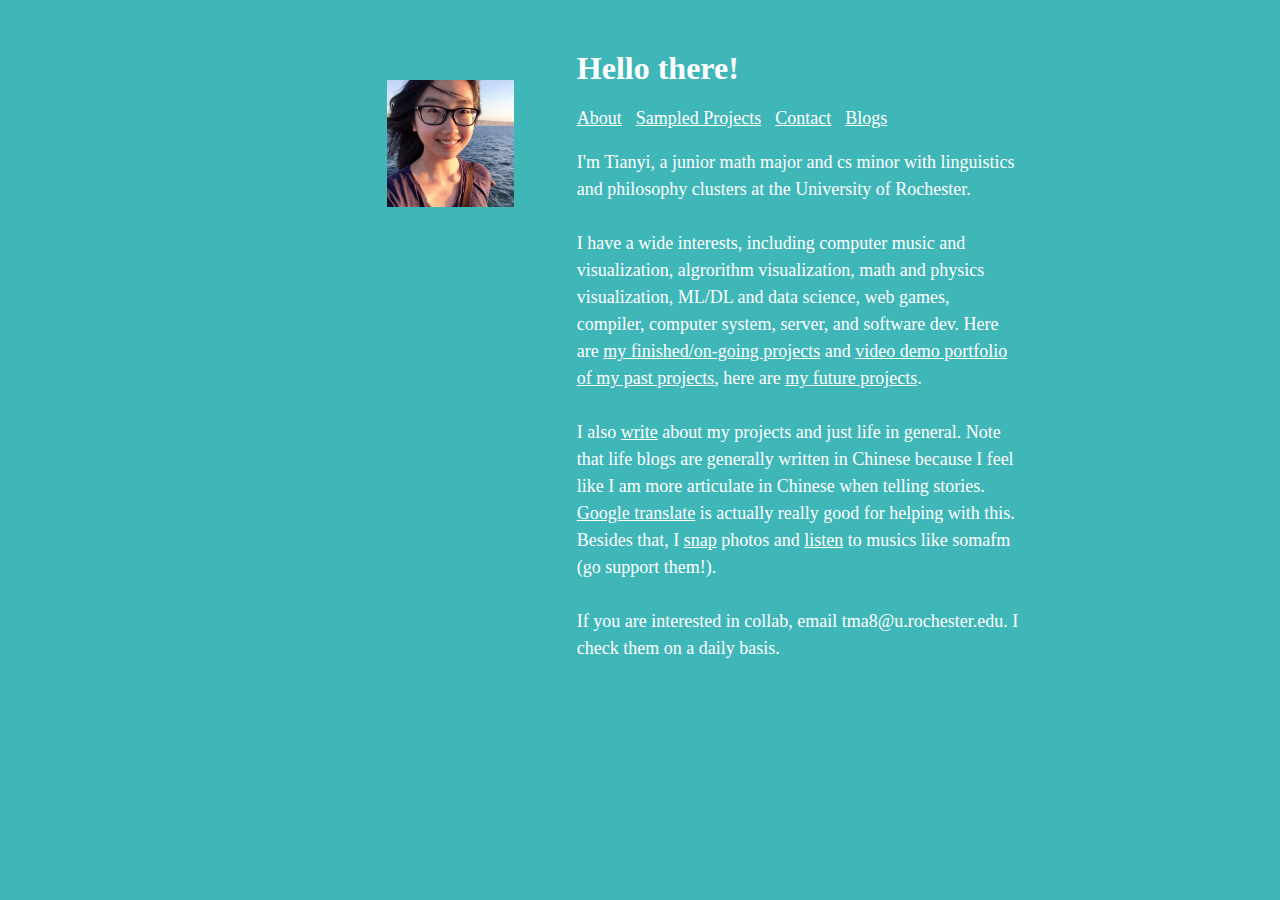
<file: src/index.html>
<!DOCTYPE html>
<html>
<head>
<title>Tianyi Ma - About</title>
<link rel="stylesheet" href="index.css">
<style>
</style>
</head>
<body>
<img src="profilePic.jpg" alt="my profile picture" align="left">
<h1>Hello there!</h1>
<a class="headURL1" href="index.html">About</a>
<a class="headURL2" href="project.html">Sampled Projects</a>
<a class="headURL2"href="contact.html">Contact</a>
<a class="headURL2"href="blog.html">Blogs</a>
<p>		I'm Tianyi, a junior math major and cs minor with linguistics and philosophy clusters at the University of Rochester. 
<br><br>	I have a wide interests, including computer music and visualization, algrorithm visualization, math and physics visualization, ML/DL and data science, web games, compiler, computer system, server, and software dev. Here are <a href="project.html">my finished/on-going projects</a> and <a href="https://www.instagram.com/inipop.code/">video demo portfolio of my past projects</a>, here are <a href="AndYetAnotherListOfProjectIdeas.html">my future projects</a>.
<br><br>	I also <a href="blog.html">write</a> about my projects and just life in general. Note that life blogs are generally written in Chinese because I feel like I am more articulate in Chinese when telling stories. <a href="https://translate.google.com/">Google translate</a> is actually really good for helping with this. Besides that, I <a href="https://www.instagram.com/inipop.snaps/">snap</a> photos and <a href="https://somafm.com/">listen</a> to musics like somafm (go support them!). 
<br><br>	If you are interested in collab, email tma8@u.rochester.edu. I check them on a daily basis.
</p>

</body>
</html>
</file>
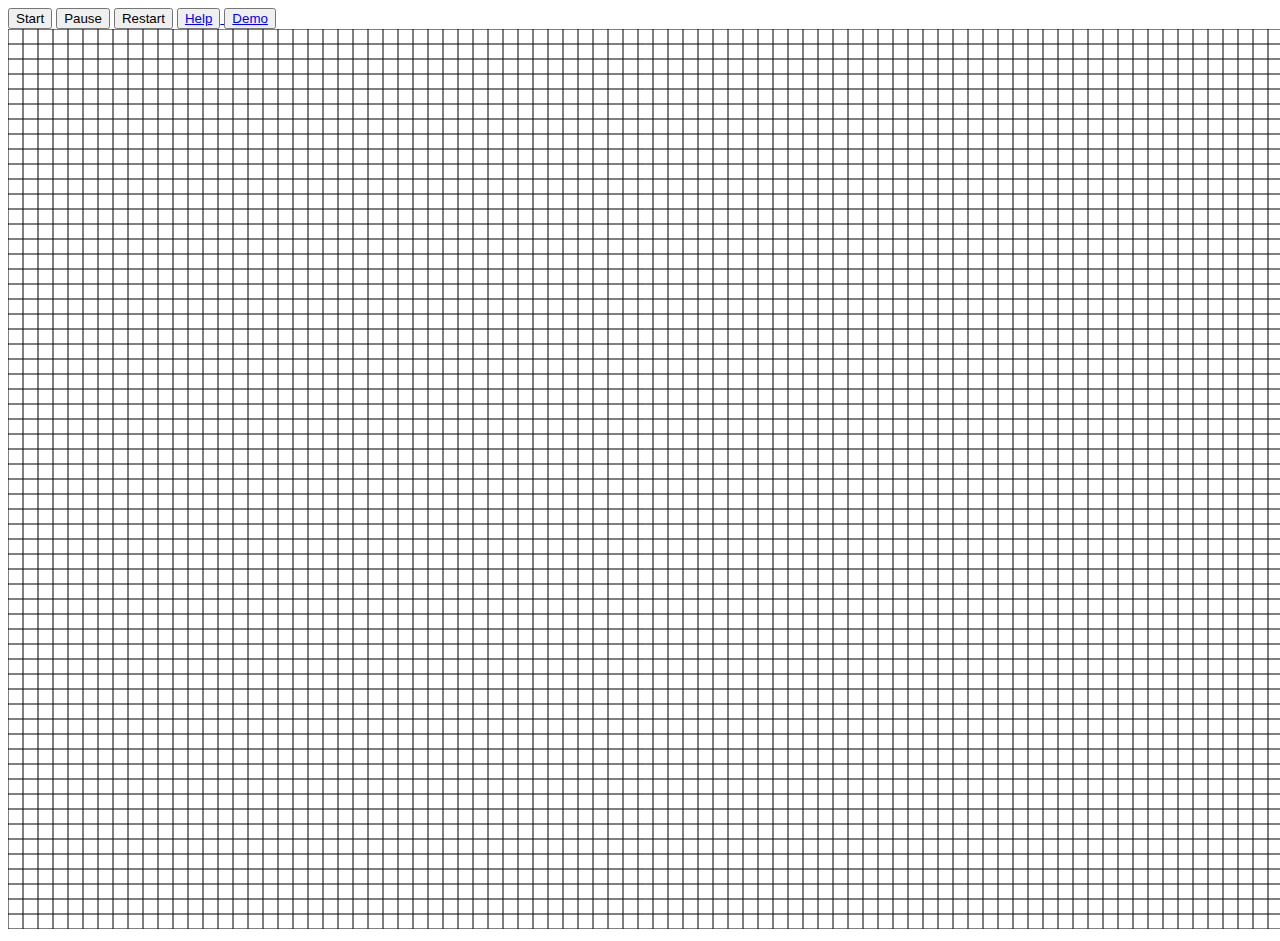
<file: conwayGameOfLifeWebGame/conwayGameOfLife.html>
<!DOCTYPE html>
<html>
<head>
	<title>Conway's Game of Life</title>
	<style></style>
</head>
<body>
	<button id="start">Start</button>
	<button id="pause">Pause</button>
	<button id="restart">Restart</button>
	<button><a href="https://en.wikipedia.org/wiki/Conway%27s_Game_of_Life">Help</button>
	<button><a href="demo.html">Demo</button>
	<canvas id="gameCanvas"></canvas>
	<script src="conwayGameOfLife.js"></script>
</body>
<html>
</file>
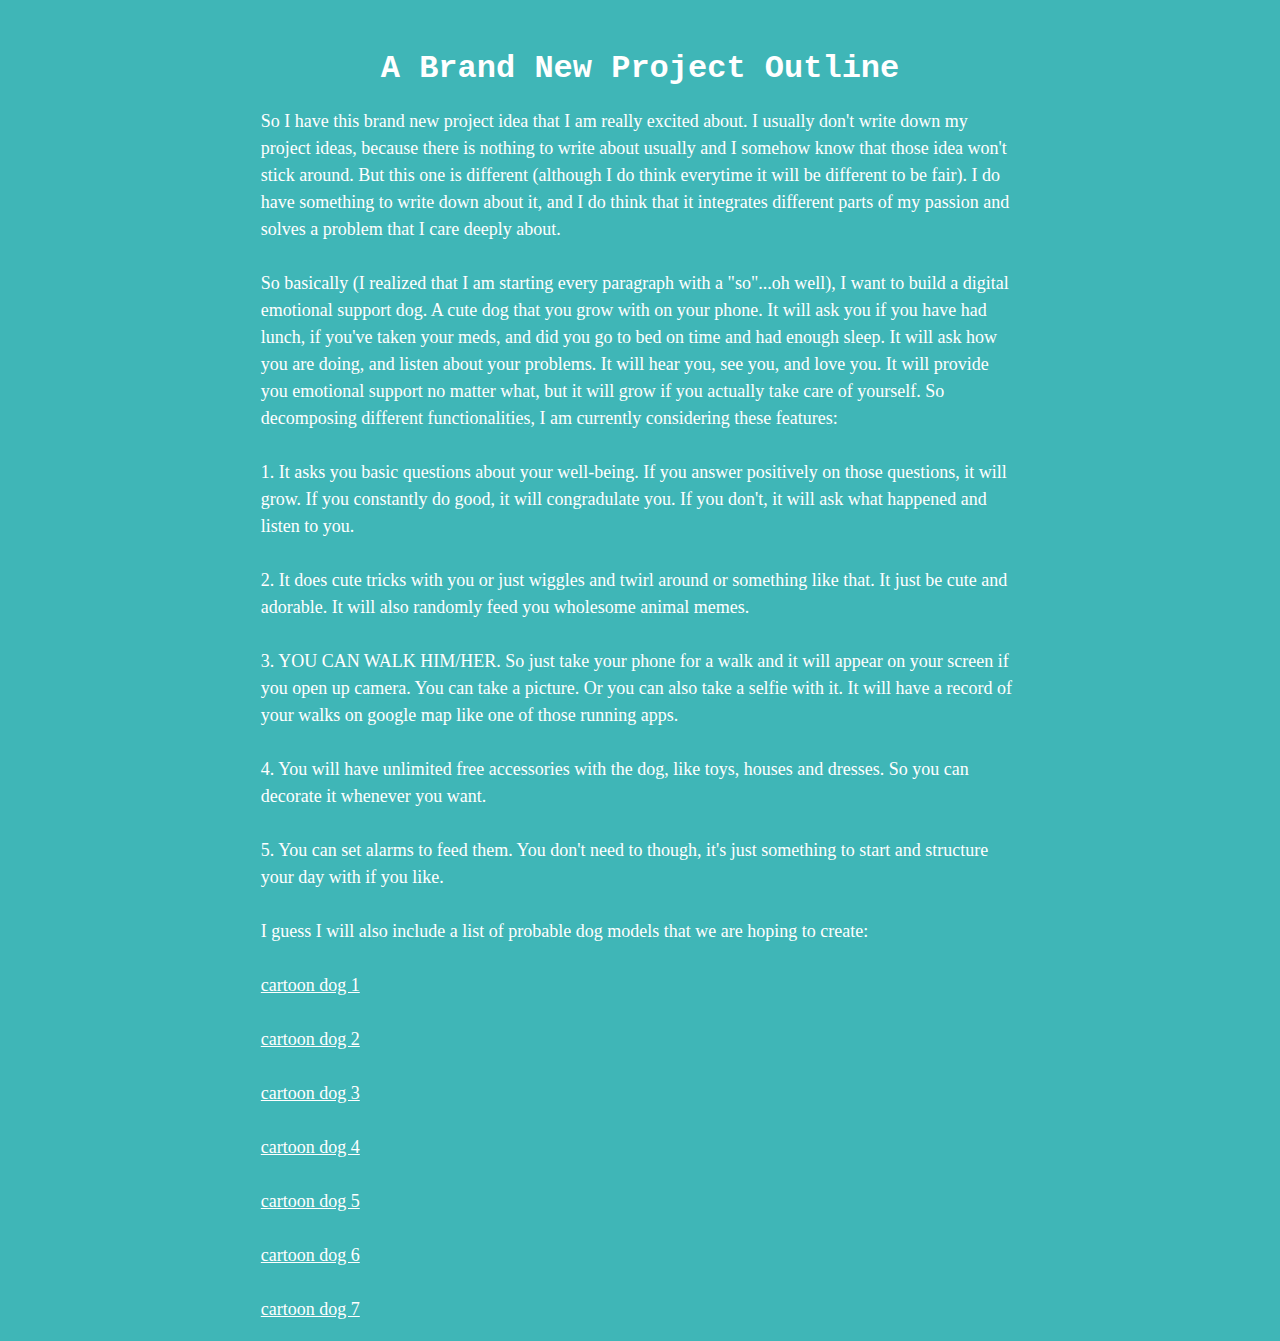
<file: src/ABrandNewProjectIdeaOutline.html>
<!DOCTYPE html>
<html>
<head>
<title>Tianyi Ma - A Brand New Project Outline</title>
<link rel="stylesheet" href="project.css">
<style>
</style>
</head>
<body>
<h1>A Brand New Project Outline</h1>
<p>		So I have this brand new project idea that I am really excited about. I usually don't write down my project ideas, because there is nothing to write about usually and I somehow know that those idea won't stick around. But this one is different (although I do think everytime it will be different to be fair). I do have something to write down about it, and I do think that it integrates different parts of my passion and solves a problem that I care deeply about.

<br><br> So basically (I realized that I am starting every paragraph with a "so"...oh well), I want to build a digital emotional support dog. A cute dog that you grow with on your phone. It will ask you if you have had lunch, if you've taken your meds, and did you go to bed on time and had enough sleep. It will ask how you are doing, and listen about your problems. It will hear you, see you, and love you. It will provide you emotional support no matter what, but it will grow if you actually take care of yourself. So decomposing different functionalities, I am currently considering these features:

<br><br>1. It asks you basic questions about your well-being. If you answer positively on those questions, it will grow. If you constantly do good, it will congradulate you. If you don't, it will ask what happened and listen to you. 
<br><br>2. It does cute tricks with you or just wiggles and twirl around or something like that. It just be cute and adorable. It will also randomly feed you wholesome animal memes.
<br><br>3. YOU CAN WALK HIM/HER. So just take your phone for a walk and it will appear on your screen if you open up camera. You can take a picture. Or you can also take a selfie with it. It will have a record of your walks on google map like one of those running apps.
<br><br>4. You will have unlimited free accessories with the dog, like toys, houses and dresses. So you can decorate it whenever you want.
<br><br>5. You can set alarms to feed them. You don't need to though, it's just something to start and structure your day with if you like. 
<br><br>I guess I will also include a list of probable dog models that we are hoping to create:
<br><br><a href="https://static.turbosquid.com/Preview/2019/08/07__15_42_40/cartoon_puppy_signature_.jpg32CE8198-FFCA-4B94-AD0E-4DC5844717FFDefault.jpg">cartoon dog 1</a>
<br><br><a href="https://thumbs.dreamstime.com/z/d-puppy-dog-soccer-ball-head-render-football-his-37973580.jpg">cartoon dog 2</a>
<br><br><a href="https://i.pinimg.com/originals/96/5f/d7/965fd726a9e341275ace0c8603e1179a.jpg">cartoon dog 3</a>
<br><br><a href="https://i.pinimg.com/564x/5d/c0/10/5dc0108419f944dd7f73e95056a0da4e.jpg
">cartoon dog 4</a>
<br><br><a href="https://cdna.artstation.com/p/assets/images/images/011/144/606/large/robert-guillen-corgi-color2.jpg?1528078904</p>">cartoon dog 5</a>
<br><br><a href="https://i.pinimg.com/564x/b2/df/84/b2df84fd935b650145768e8d276bc6ff.jpg">cartoon dog 6</a>
<br><br><a href="https://i.pinimg.com/564x/66/bf/11/66bf11cd2ac2f15457d6b1229675cf34.jpg">cartoon dog 7</a>

</body>
</html>
</file>
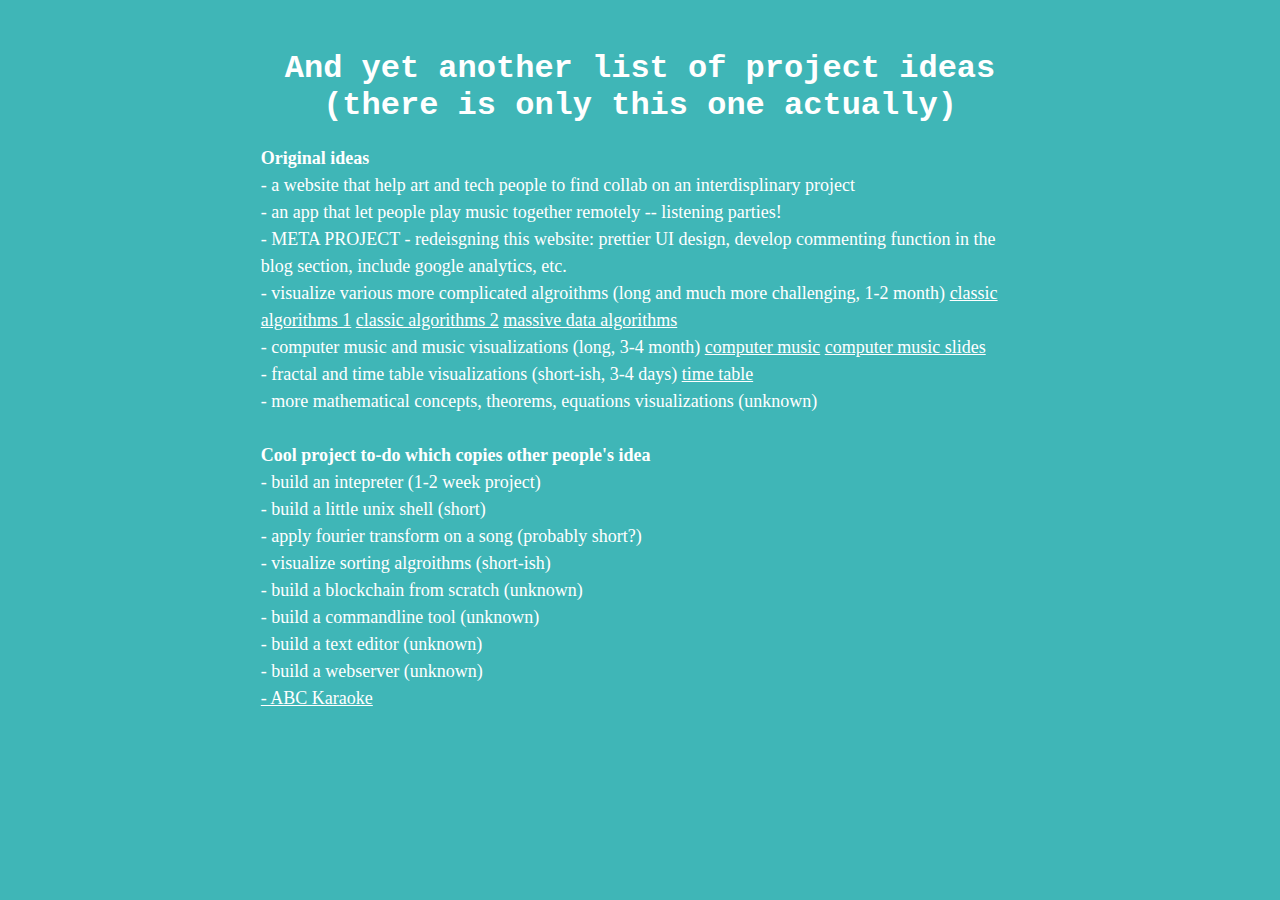
<file: src/AndYetAnotherListOfProjectIdeas.html>
<!DOCTYPE html>
<html>
<head>
<title>Tianyi Ma - And yet another list of project ideas (there is only this one actually)</title>
<link rel="stylesheet" href="project.css">
<style>
</style>
</head>
<body>
<h1>And yet another list of project ideas (there is only this one actually)</h1>
<p>
<b>Original ideas</b>
<br>- a website that help art and tech people to find collab on an interdisplinary project
<br>- an app that let people play music together remotely -- listening parties!
<br>- META PROJECT - redeisgning this website: prettier UI design, develop commenting function in the blog section, include google analytics, etc.
<br>- visualize various more complicated algroithms (long and much more challenging, 1-2 month)
 <a href="https://www.edx.org/course/algorithms-design-and-analysis">classic algorithms 1</a> 
<a href="https://www.edx.org/course/algorithms-design-and-analysis-part-2-2">classic algorithms 2</a> 
<a href="https://www.edx.org/course/mining-massive-datasets">massive data algorithms</a>
<br>- computer music and music visualizations (long, 3-4 month) <a href="https://www.cs.cmu.edu/~music/icm/index.html">computer music</a> 
<a href="http://www.cs.cmu.edu/~music/icm/slides/">computer music slides</a>
<br>- fractal and time table visualizations (short-ish, 3-4 days) <a href="https://www.youtube.com/watch?v=qhbuKbxJsk8">time table</a>
<br>- more mathematical concepts, theorems, equations visualizations (unknown)

<br><br><b>Cool project to-do which copies other people's idea</b>
<br>- build an intepreter (1-2 week project)
<br>- build a little unix shell (short)
<br>- apply fourier transform on a song (probably short?)
<br>- visualize sorting algroithms (short-ish)
<br>- build a blockchain from scratch (unknown)
<br>- build a commandline tool (unknown)
<br>- build a text editor (unknown)
<br>- build a webserver (unknown)
<br><a href="http://web.mit.edu/6.031/www/sp18/projects/karaoke/#project_abc_karaoke">- ABC Karaoke</a>

</body>
</html>
</file>
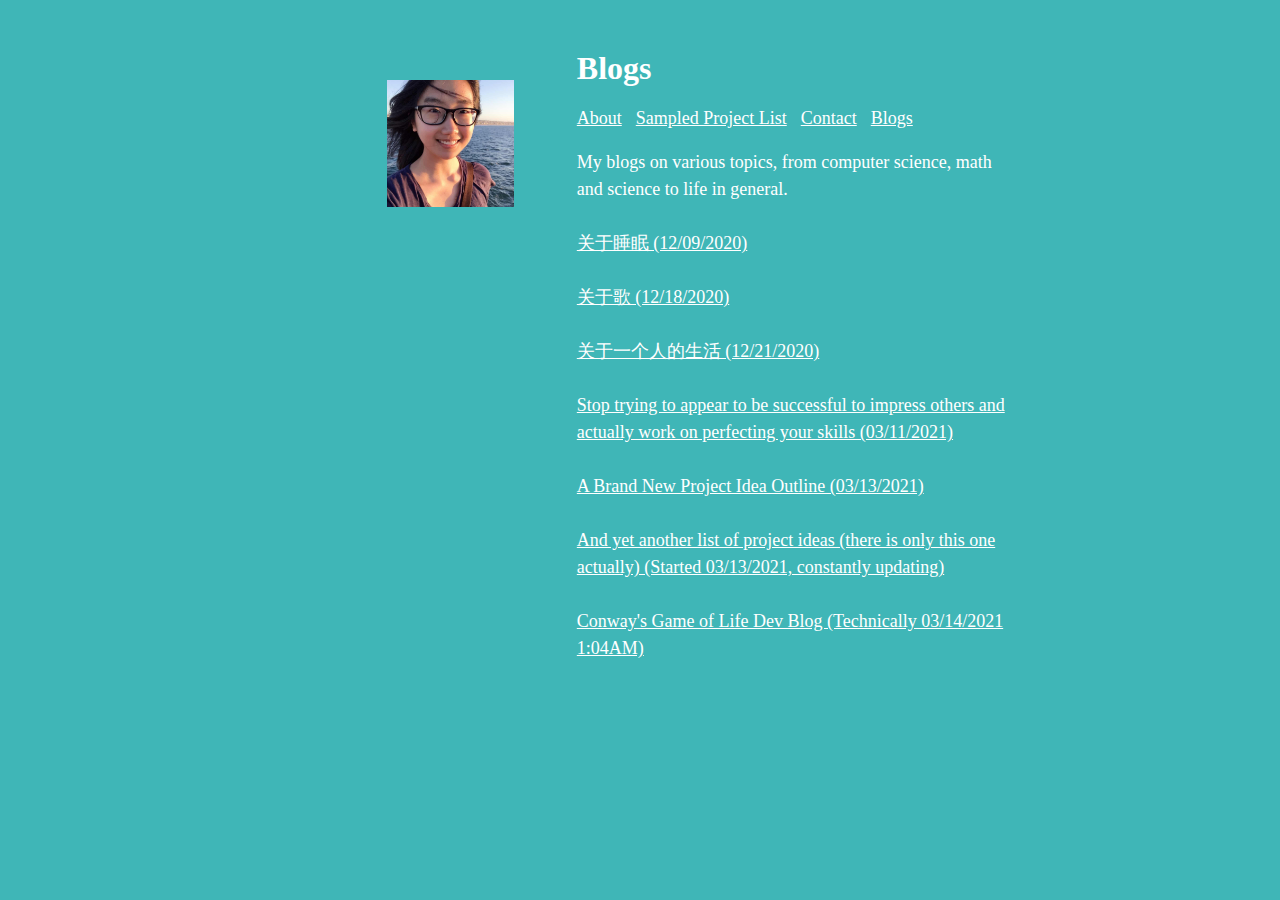
<file: src/blog.html>
<!DOCTYPE html>
<html>
<head>
<title>Tianyi Ma - Blogs</title>
<link rel="stylesheet" href="blog.css">
<style>
</style>
</head>
<body>
<img src="profilePic.jpg" alt="my profile picture" align="left">
<h1>Blogs</h1>
<a class="headURL1" href="index.html">About</a>
<a class="headURL2" href="project.html">Sampled Project List</a>
<a class="headURL2" href="contact.html">Contact</a>
<a class="headURL2"href="blog.html">Blogs</a>
<p>My blogs on various topics, from computer science, math and science to life in general.  
<br><br><a href="onSleep.html">关于睡眠 (12/09/2020)</a>
<br><br><a href="onSongs.html">关于歌 (12/18/2020)</a>
<br><br><a href="onLifeByOneself.html">关于一个人的生活 (12/21/2020)</a>
<br><br><a href="onBeingReal.html">Stop trying to appear to be successful to impress others and actually work on perfecting your skills (03/11/2021)</a>
<br><br><a href="ABrandNewProjectIdeaOutline.html">A Brand New Project Idea Outline (03/13/2021)</a>
<br><br><a href="AndYetAnotherListOfProjectIdeas.html">And yet another list of project ideas (there is only this one actually) (Started 03/13/2021, constantly updating)</a>
<br><br><a href="conwayGameOfLifeDevBlog.html">Conway's Game of Life Dev Blog (Technically 03/14/2021 1:04AM)</a>
</p>

</body>
</html>
</file>
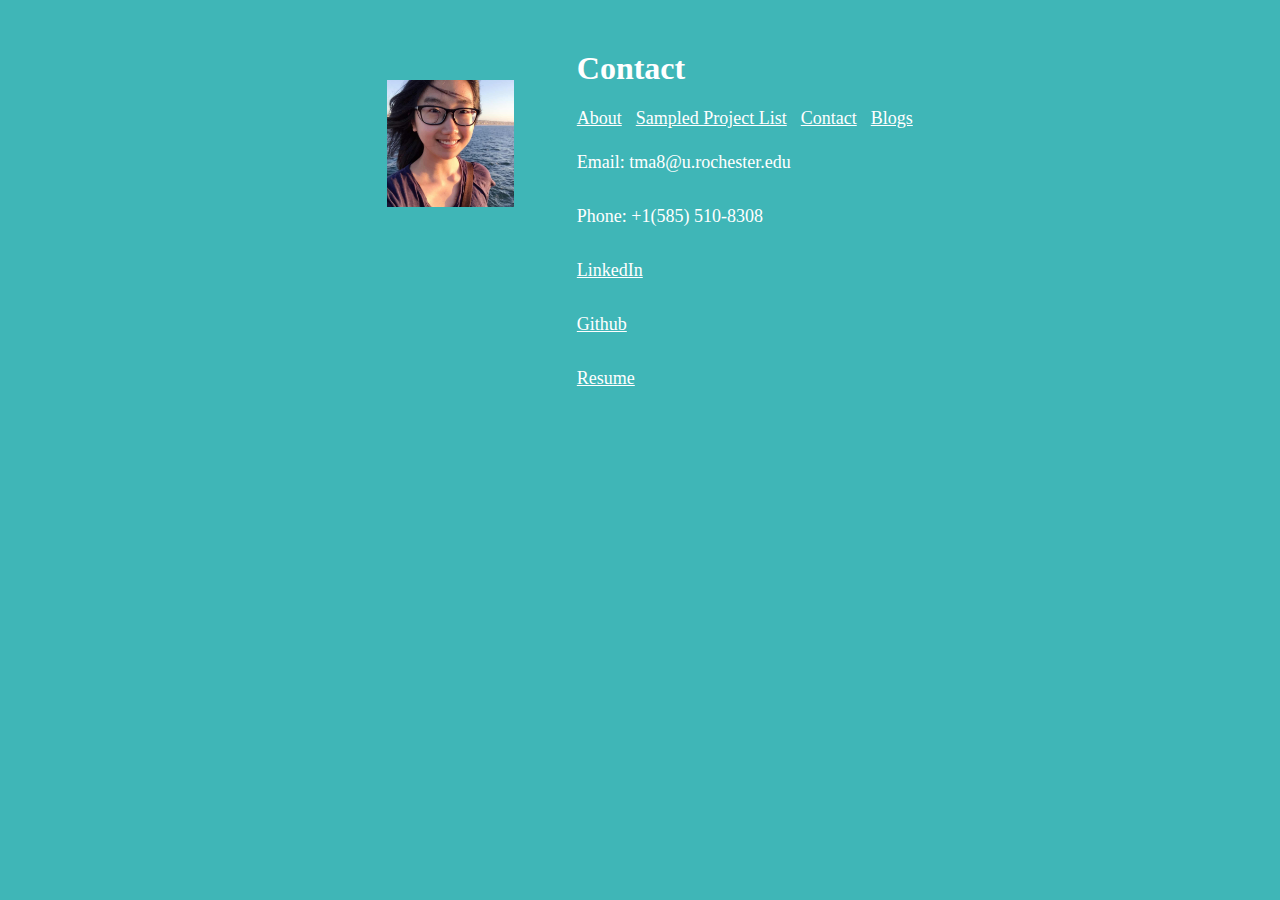
<file: src/contact.html>
<!DOCTYPE html>
<html>
<head>
<title>Tianyi Ma - Contact</title>
<link rel="stylesheet" href="contact.css">
<style>
</style>
</head>
<body>
<img src="profilePic.jpg" alt="my profile picture" align="left">
<h1>Contact</h1>
<a class="headURL1" href="index.html">About</a>
<a class="headURL2" href="project.html">Sampled Project List</a>
<a class="headURL2" href="contact.html">Contact</a>
<a class="headURL2"href="blog.html">Blogs</a>
<p>Email: tma8@u.rochester.edu 
<br><br>Phone: +1(585) 510-8308
<br><br><a href="https://www.linkedin.com/in/tianyi-ma-9b2012170/">LinkedIn</a>
<br><br><a href="https://github.com/tianyi-m">Github</a>
<br><br><a href="resume.pdf">Resume</a>
</p>

</body>
</html>
</file>
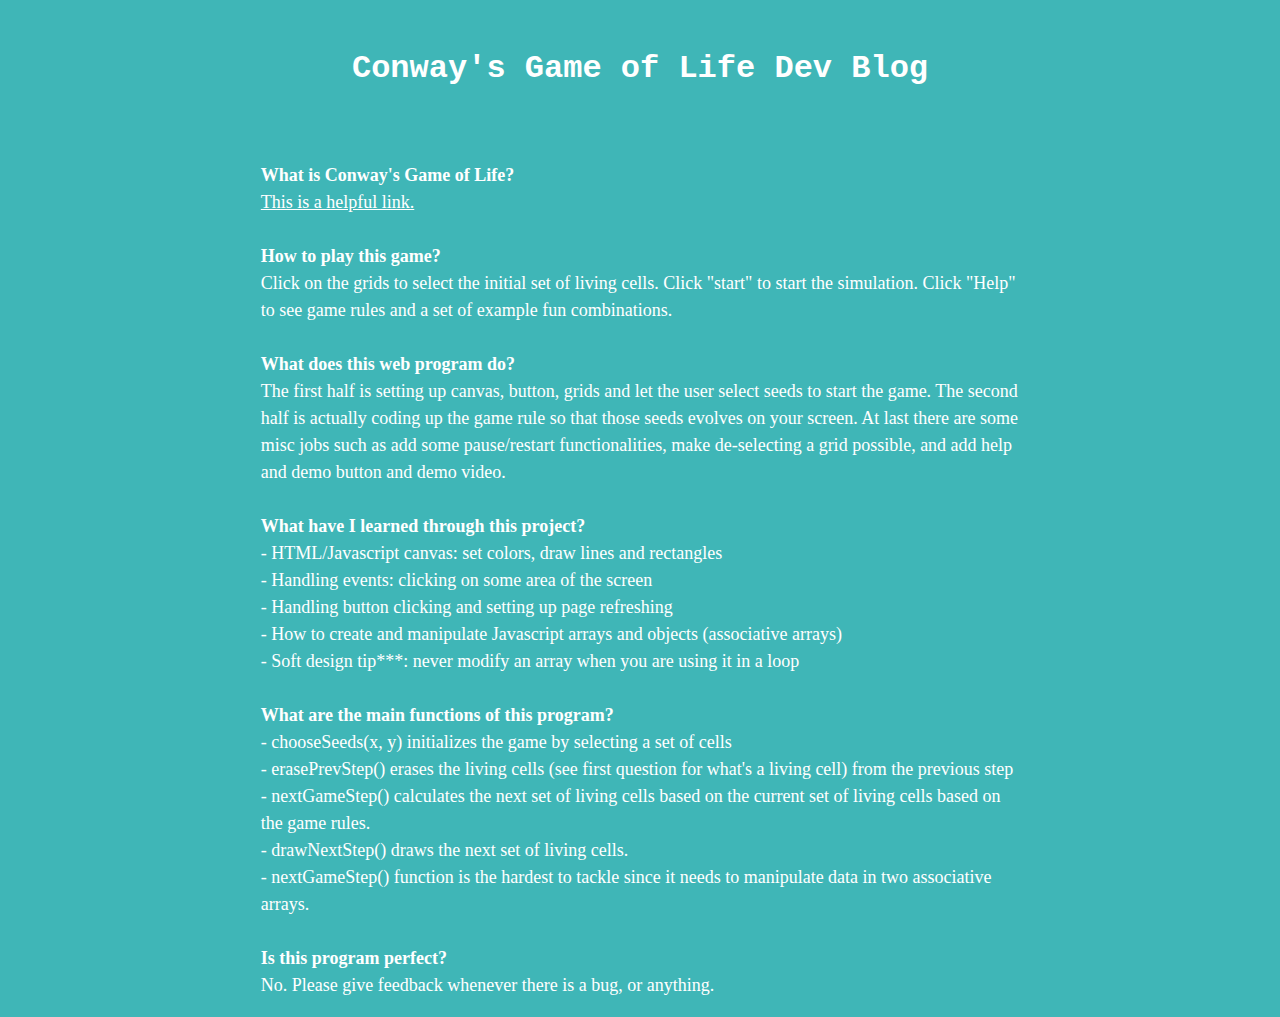
<file: src/conwayGameOfLifeDevBlog.html>
<!DOCTYPE html>
<html>
<head>
<title>Tianyi Ma - Conway's Game of Life Dev Blog</title>
<link rel="stylesheet" href="project.css">
<style>
</style>
</head>
<body>
<h1>Conway's Game of Life Dev Blog</h1>
<p>

<br><br><b>What is Conway's Game of Life?</b>
<br><a href="https://en.wikipedia.org/wiki/Conway%27s_Game_of_Life">This is a helpful link.</a>

<br><br><b>How to play this game?</b>
<br>Click on the grids to select the initial set of living cells. Click "start" to start the simulation. Click "Help" to see game rules and a set of example fun combinations.

<br><br><b>What does this web program do?</b>
<br>The first half is setting up canvas, button, grids and let the user select seeds to start the game. The second half is actually coding up the game rule so that those seeds evolves on your screen. At last there are some misc jobs such as add some pause/restart functionalities, make de-selecting a grid possible, and add help and demo button and demo video.

<br><br><b>What have I learned through this project?</b>
<br>- HTML/Javascript canvas: set colors, draw lines and rectangles
<br>- Handling events: clicking on some area of the screen
<br>- Handling button clicking and setting up page refreshing
<br>- How to create and manipulate Javascript arrays and objects (associative arrays)
<br>- Soft design tip***: never modify an array when you are using it in a loop

<br><br><b>What are the main functions of this program?</b>
<br>- chooseSeeds(x, y) initializes the game by selecting a set of cells
<br>- erasePrevStep() erases the living cells (see first question for what's a living cell) from the previous step
<br>- nextGameStep() calculates the next set of living cells based on the current set of living cells based on the game rules.
<br>- drawNextStep() draws the next set of living cells.
<br>- nextGameStep() function is the hardest to tackle since it needs to manipulate data in two associative arrays.

<br><br><b>Is this program perfect?</b>
<br>No. Please give feedback whenever there is a bug, or anything.

</body>
</html>
</file>
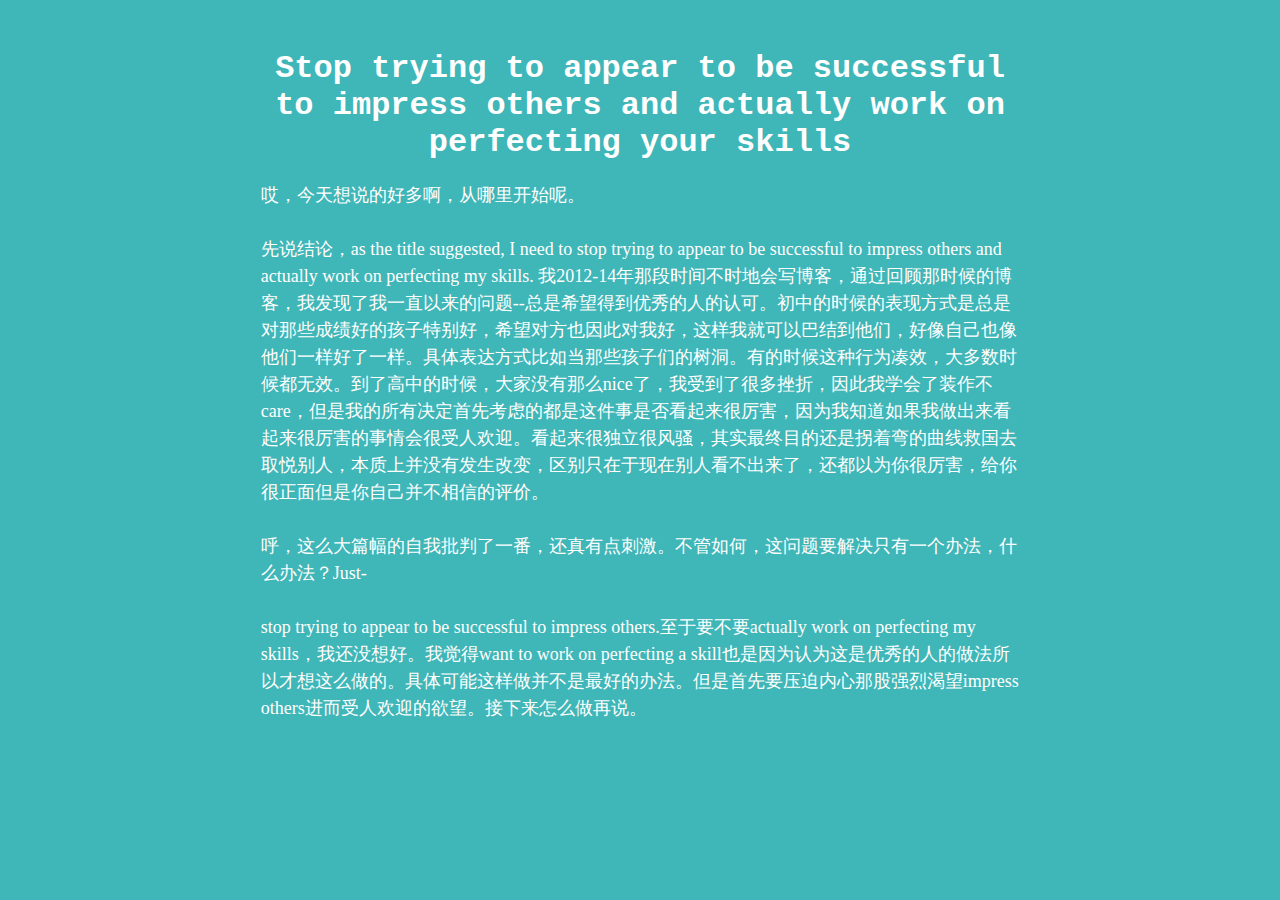
<file: src/onBeingReal.html>
<!DOCTYPE html>
<html>
<head>
<title>Tianyi Ma - Stop trying to appear to be successful to impress others and actually hone your skills</title>
<link rel="stylesheet" href="project.css">
<style>
</style>
</head>
<body>
<h1>Stop trying to appear to be successful to impress others and actually work on perfecting your skills</h1>
<p>		哎，今天想说的好多啊，从哪里开始呢。

<br><br>先说结论，as the title suggested, I need to stop trying to appear to be successful to impress others and actually work on perfecting my skills. 我2012-14年那段时间不时地会写博客，通过回顾那时候的博客，我发现了我一直以来的问题--总是希望得到优秀的人的认可。初中的时候的表现方式是总是对那些成绩好的孩子特别好，希望对方也因此对我好，这样我就可以巴结到他们，好像自己也像他们一样好了一样。具体表达方式比如当那些孩子们的树洞。有的时候这种行为凑效，大多数时候都无效。到了高中的时候，大家没有那么nice了，我受到了很多挫折，因此我学会了装作不care，但是我的所有决定首先考虑的都是这件事是否看起来很厉害，因为我知道如果我做出来看起来很厉害的事情会很受人欢迎。看起来很独立很风骚，其实最终目的还是拐着弯的曲线救国去取悦别人，本质上并没有发生改变，区别只在于现在别人看不出来了，还都以为你很厉害，给你很正面但是你自己并不相信的评价。

<br><br>呼，这么大篇幅的自我批判了一番，还真有点刺激。不管如何，这问题要解决只有一个办法，什么办法？Just-

<br><br>stop trying to appear to be successful to impress others.至于要不要actually work on perfecting my skills，我还没想好。我觉得want to work on perfecting a skill也是因为认为这是优秀的人的做法所以才想这么做的。具体可能这样做并不是最好的办法。但是首先要压迫内心那股强烈渴望impress others进而受人欢迎的欲望。接下来怎么做再说。
</p>

</body>
</html>
</file>
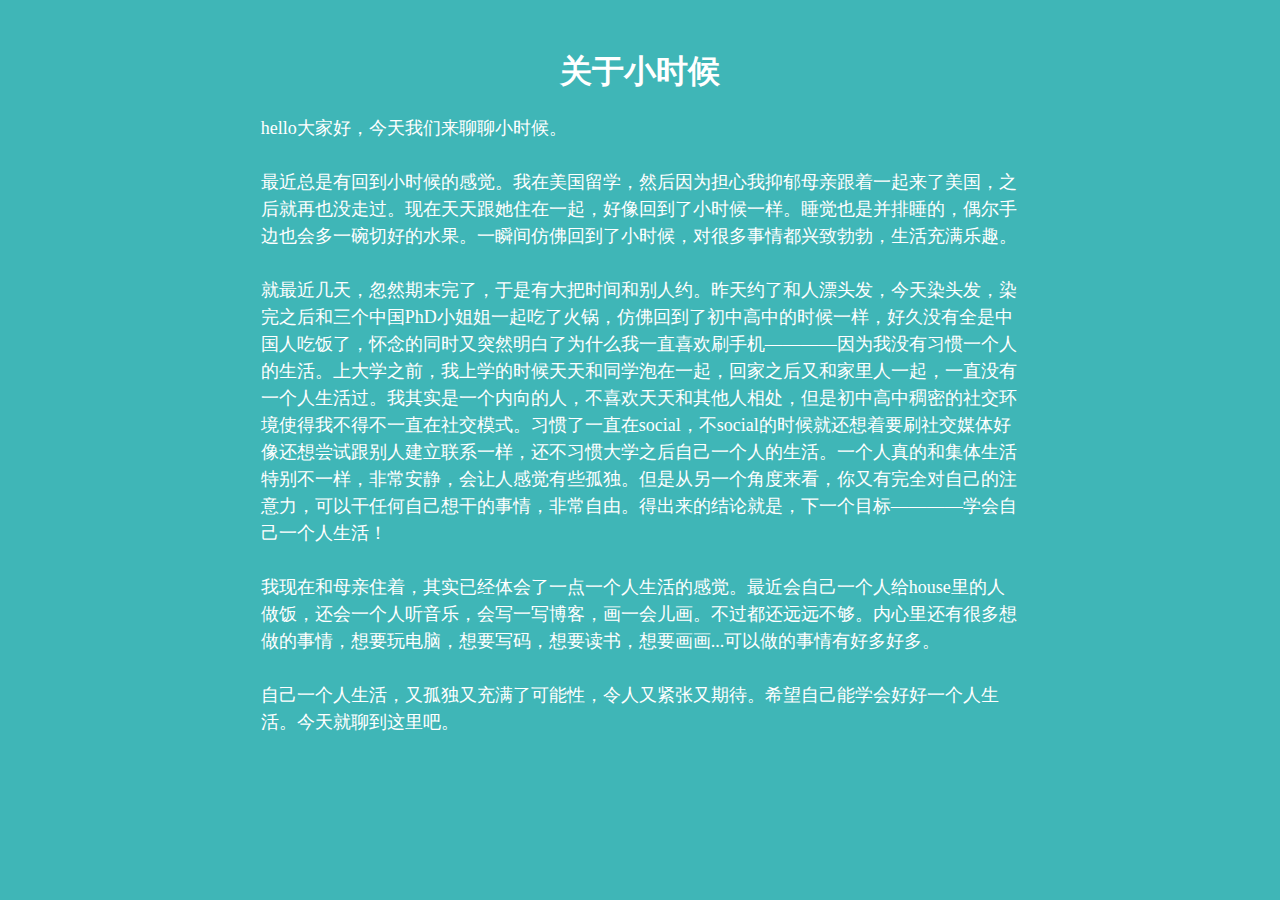
<file: src/onChildhood.html>
<!DOCTYPE html>
<html>
<head>
<title>Tianyi Ma - 关于小时候</title>
<link rel="stylesheet" href="project.css">
<style>
</style>
</head>
<body>
<h1>关于小时候</h1>
<p>		hello大家好，今天我们来聊聊小时候。

<br><br>最近总是有回到小时候的感觉。我在美国留学，然后因为担心我抑郁母亲跟着一起来了美国，之后就再也没走过。现在天天跟她住在一起，好像回到了小时候一样。睡觉也是并排睡的，偶尔手边也会多一碗切好的水果。一瞬间仿佛回到了小时候，对很多事情都兴致勃勃，生活充满乐趣。

<br><br>就最近几天，忽然期末完了，于是有大把时间和别人约。昨天约了和人漂头发，今天染头发，染完之后和三个中国PhD小姐姐一起吃了火锅，仿佛回到了初中高中的时候一样，好久没有全是中国人吃饭了，怀念的同时又突然明白了为什么我一直喜欢刷手机————因为我没有习惯一个人的生活。上大学之前，我上学的时候天天和同学泡在一起，回家之后又和家里人一起，一直没有一个人生活过。我其实是一个内向的人，不喜欢天天和其他人相处，但是初中高中稠密的社交环境使得我不得不一直在社交模式。习惯了一直在social，不social的时候就还想着要刷社交媒体好像还想尝试跟别人建立联系一样，还不习惯大学之后自己一个人的生活。一个人真的和集体生活特别不一样，非常安静，会让人感觉有些孤独。但是从另一个角度来看，你又有完全对自己的注意力，可以干任何自己想干的事情，非常自由。得出来的结论就是，下一个目标————学会自己一个人生活！

<br><br>我现在和母亲住着，其实已经体会了一点一个人生活的感觉。最近会自己一个人给house里的人做饭，还会一个人听音乐，会写一写博客，画一会儿画。不过都还远远不够。内心里还有很多想做的事情，想要玩电脑，想要写码，想要读书，想要画画...可以做的事情有好多好多。

<br><br>自己一个人生活，又孤独又充满了可能性，令人又紧张又期待。希望自己能学会好好一个人生活。今天就聊到这里吧。
</p>

</body>
</html>
</file>
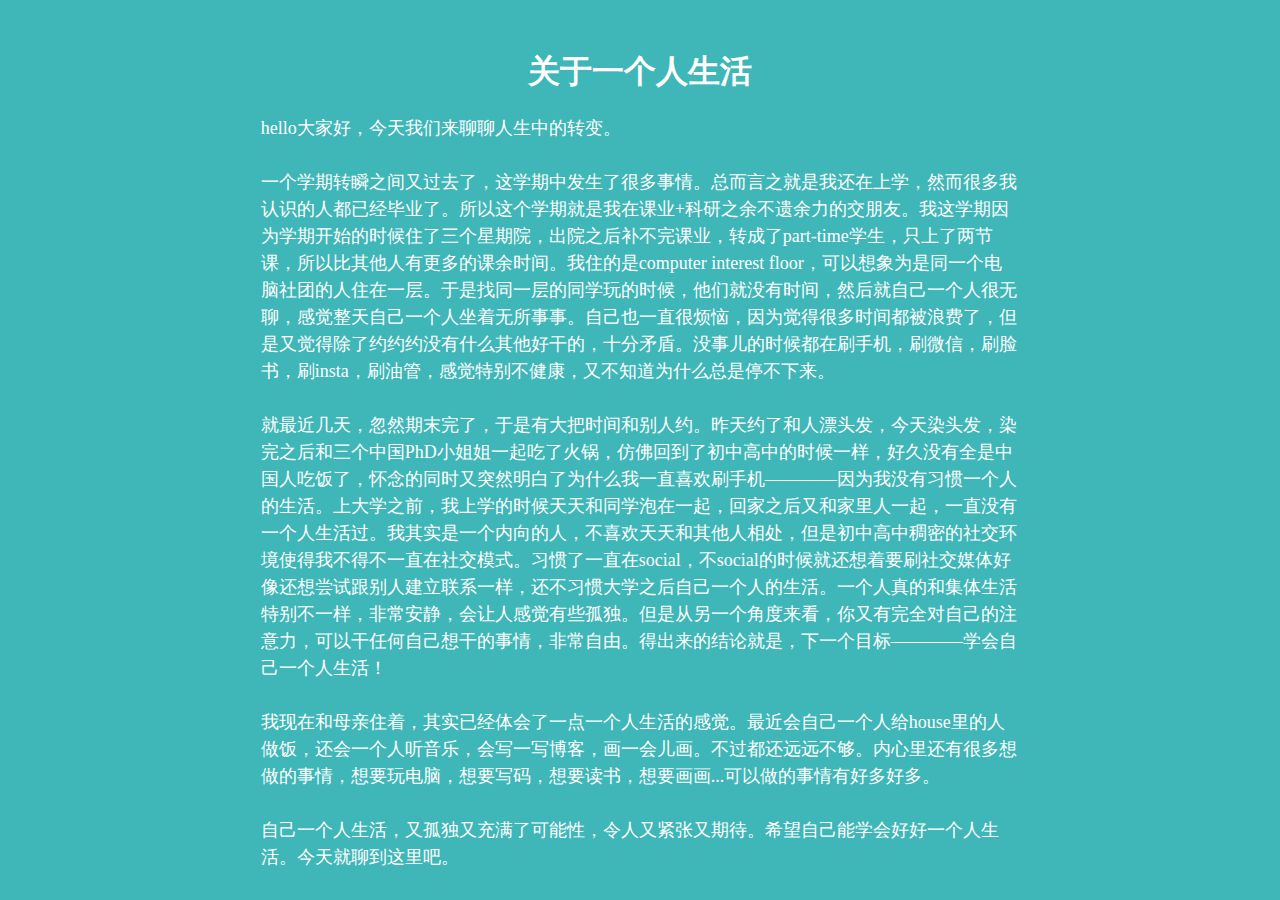
<file: src/onLifeByOneself.html>
<!DOCTYPE html>
<html>
<head>
<title>Tianyi Ma - 关于一个人生活</title>
<link rel="stylesheet" href="project.css">
<style>
</style>
</head>
<body>
<h1>关于一个人生活</h1>
<p>		hello大家好，今天我们来聊聊人生中的转变。

<br><br>一个学期转瞬之间又过去了，这学期中发生了很多事情。总而言之就是我还在上学，然而很多我认识的人都已经毕业了。所以这个学期就是我在课业+科研之余不遗余力的交朋友。我这学期因为学期开始的时候住了三个星期院，出院之后补不完课业，转成了part-time学生，只上了两节课，所以比其他人有更多的课余时间。我住的是computer interest floor，可以想象为是同一个电脑社团的人住在一层。于是找同一层的同学玩的时候，他们就没有时间，然后就自己一个人很无聊，感觉整天自己一个人坐着无所事事。自己也一直很烦恼，因为觉得很多时间都被浪费了，但是又觉得除了约约约没有什么其他好干的，十分矛盾。没事儿的时候都在刷手机，刷微信，刷脸书，刷insta，刷油管，感觉特别不健康，又不知道为什么总是停不下来。

<br><br>就最近几天，忽然期末完了，于是有大把时间和别人约。昨天约了和人漂头发，今天染头发，染完之后和三个中国PhD小姐姐一起吃了火锅，仿佛回到了初中高中的时候一样，好久没有全是中国人吃饭了，怀念的同时又突然明白了为什么我一直喜欢刷手机————因为我没有习惯一个人的生活。上大学之前，我上学的时候天天和同学泡在一起，回家之后又和家里人一起，一直没有一个人生活过。我其实是一个内向的人，不喜欢天天和其他人相处，但是初中高中稠密的社交环境使得我不得不一直在社交模式。习惯了一直在social，不social的时候就还想着要刷社交媒体好像还想尝试跟别人建立联系一样，还不习惯大学之后自己一个人的生活。一个人真的和集体生活特别不一样，非常安静，会让人感觉有些孤独。但是从另一个角度来看，你又有完全对自己的注意力，可以干任何自己想干的事情，非常自由。得出来的结论就是，下一个目标————学会自己一个人生活！

<br><br>我现在和母亲住着，其实已经体会了一点一个人生活的感觉。最近会自己一个人给house里的人做饭，还会一个人听音乐，会写一写博客，画一会儿画。不过都还远远不够。内心里还有很多想做的事情，想要玩电脑，想要写码，想要读书，想要画画...可以做的事情有好多好多。

<br><br>自己一个人生活，又孤独又充满了可能性，令人又紧张又期待。希望自己能学会好好一个人生活。今天就聊到这里吧。
</p>

</body>
</html>
</file>
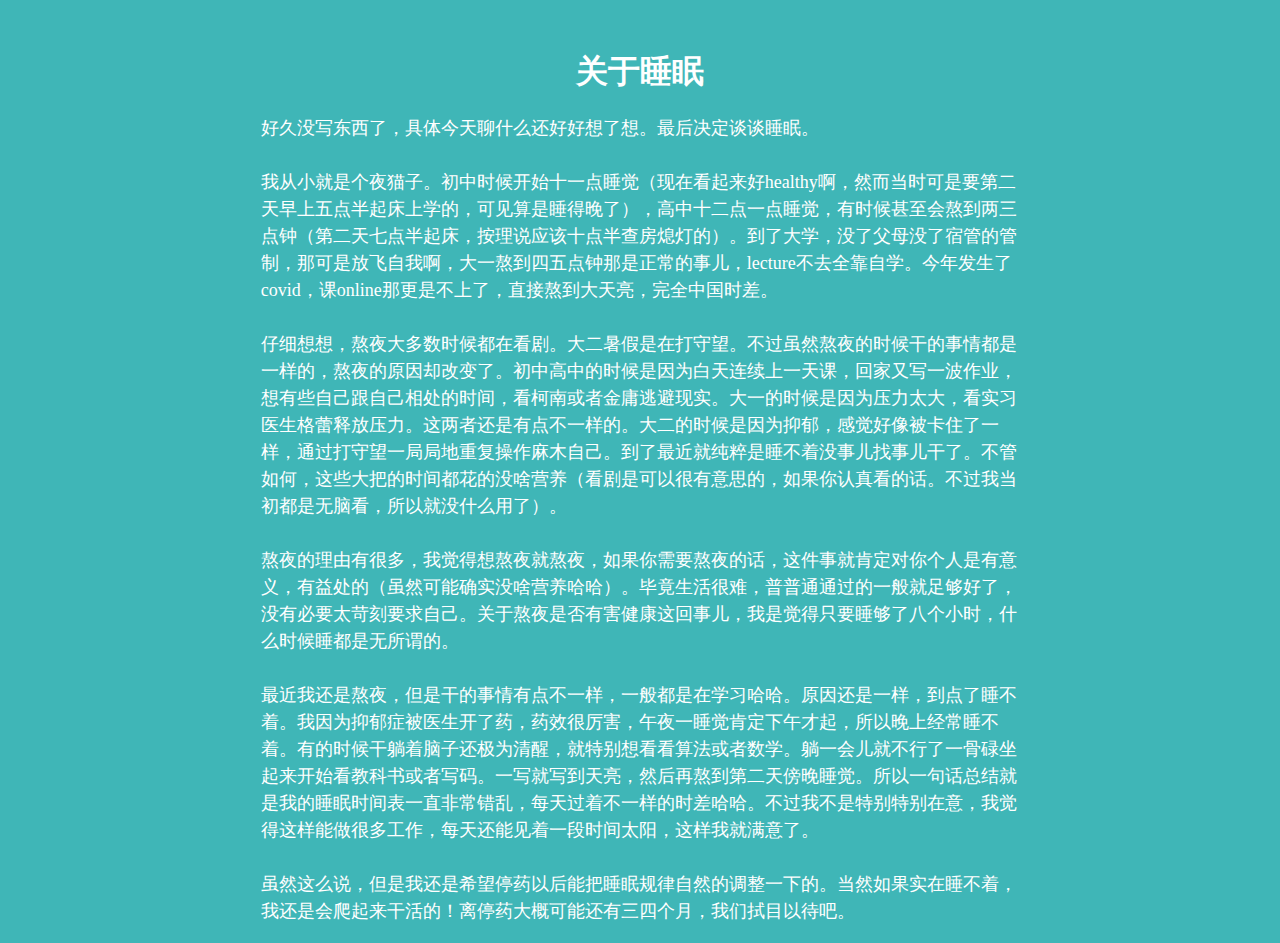
<file: src/onSleep.html>
<!DOCTYPE html>
<html>
<head>
<title>Tianyi Ma - 关于睡眠</title>
<link rel="stylesheet" href="project.css">
<style>
</style>
</head>
<body>
<h1>关于睡眠</h1>
<p>		好久没写东西了，具体今天聊什么还好好想了想。最后决定谈谈睡眠。

<br><br>	我从小就是个夜猫子。初中时候开始十一点睡觉（现在看起来好healthy啊，然而当时可是要第二天早上五点半起床上学的，可见算是睡得晚了），高中十二点一点睡觉，有时候甚至会熬到两三点钟（第二天七点半起床，按理说应该十点半查房熄灯的）。到了大学，没了父母没了宿管的管制，那可是放飞自我啊，大一熬到四五点钟那是正常的事儿，lecture不去全靠自学。今年发生了covid，课online那更是不上了，直接熬到大天亮，完全中国时差。

<br><br>	仔细想想，熬夜大多数时候都在看剧。大二暑假是在打守望。不过虽然熬夜的时候干的事情都是一样的，熬夜的原因却改变了。初中高中的时候是因为白天连续上一天课，回家又写一波作业，想有些自己跟自己相处的时间，看柯南或者金庸逃避现实。大一的时候是因为压力太大，看实习医生格蕾释放压力。这两者还是有点不一样的。大二的时候是因为抑郁，感觉好像被卡住了一样，通过打守望一局局地重复操作麻木自己。到了最近就纯粹是睡不着没事儿找事儿干了。不管如何，这些大把的时间都花的没啥营养（看剧是可以很有意思的，如果你认真看的话。不过我当初都是无脑看，所以就没什么用了）。

<br><br>	熬夜的理由有很多，我觉得想熬夜就熬夜，如果你需要熬夜的话，这件事就肯定对你个人是有意义，有益处的（虽然可能确实没啥营养哈哈）。毕竟生活很难，普普通通过的一般就足够好了，没有必要太苛刻要求自己。关于熬夜是否有害健康这回事儿，我是觉得只要睡够了八个小时，什么时候睡都是无所谓的。

<br><br>	最近我还是熬夜，但是干的事情有点不一样，一般都是在学习哈哈。原因还是一样，到点了睡不着。我因为抑郁症被医生开了药，药效很厉害，午夜一睡觉肯定下午才起，所以晚上经常睡不着。有的时候干躺着脑子还极为清醒，就特别想看看算法或者数学。躺一会儿就不行了一骨碌坐起来开始看教科书或者写码。一写就写到天亮，然后再熬到第二天傍晚睡觉。所以一句话总结就是我的睡眠时间表一直非常错乱，每天过着不一样的时差哈哈。不过我不是特别特别在意，我觉得这样能做很多工作，每天还能见着一段时间太阳，这样我就满意了。

<br><br>	虽然这么说，但是我还是希望停药以后能把睡眠规律自然的调整一下的。当然如果实在睡不着，我还是会爬起来干活的！离停药大概可能还有三四个月，我们拭目以待吧。
</p>

</body>
</html>
</file>
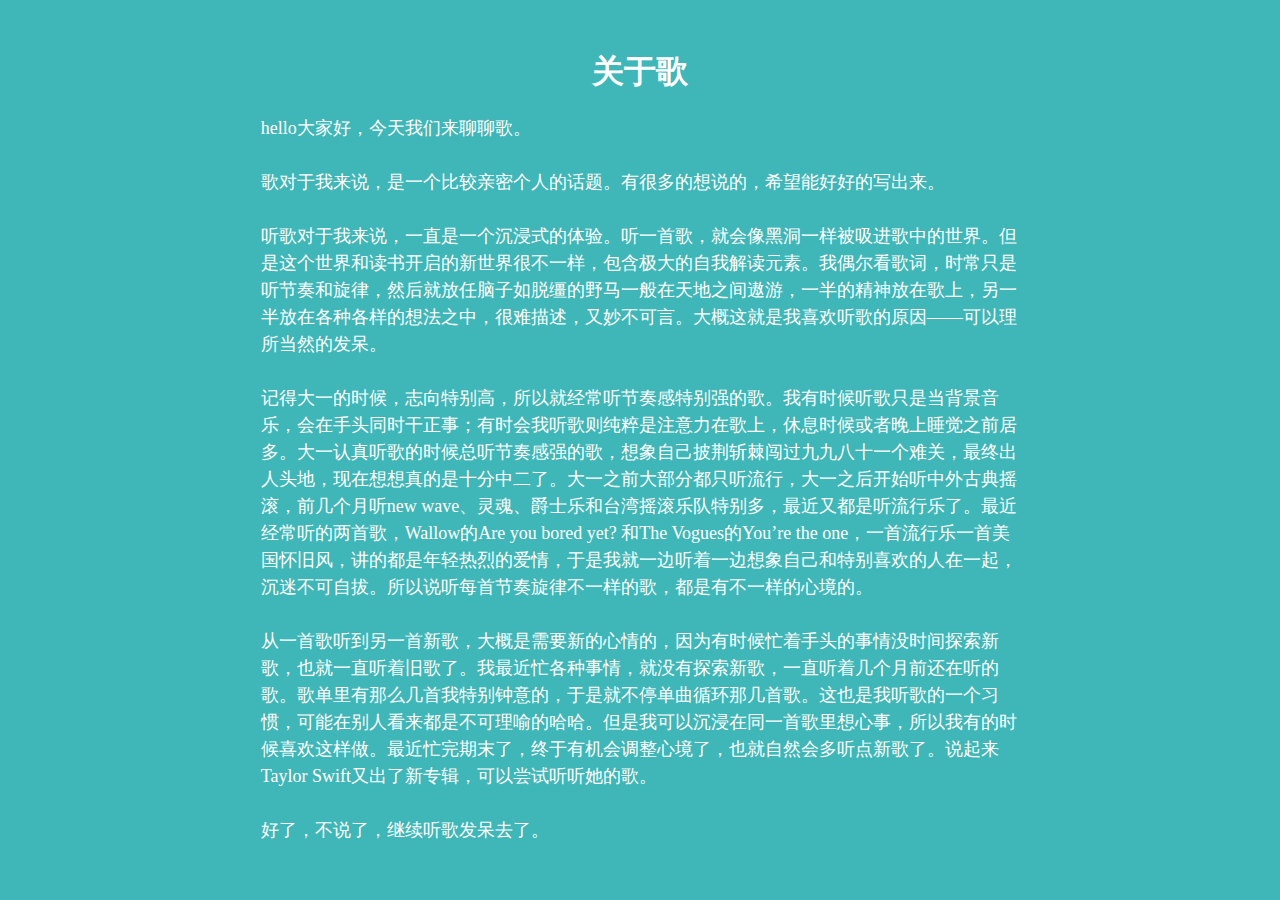
<file: src/onSongs.html>
<!DOCTYPE html>
<html>
<head>
<title>Tianyi Ma - 关于歌</title>
<link rel="stylesheet" href="project.css">
<style>
</style>
</head>
<body>
<h1>关于歌</h1>
<p>		hello大家好，今天我们来聊聊歌。

<br><br>歌对于我来说，是一个比较亲密个人的话题。有很多的想说的，希望能好好的写出来。

<br><br>听歌对于我来说，一直是一个沉浸式的体验。听一首歌，就会像黑洞一样被吸进歌中的世界。但是这个世界和读书开启的新世界很不一样，包含极大的自我解读元素。我偶尔看歌词，时常只是听节奏和旋律，然后就放任脑子如脱缰的野马一般在天地之间遨游，一半的精神放在歌上，另一半放在各种各样的想法之中，很难描述，又妙不可言。大概这就是我喜欢听歌的原因——可以理所当然的发呆。

<br><br>记得大一的时候，志向特别高，所以就经常听节奏感特别强的歌。我有时候听歌只是当背景音乐，会在手头同时干正事；有时会我听歌则纯粹是注意力在歌上，休息时候或者晚上睡觉之前居多。大一认真听歌的时候总听节奏感强的歌，想象自己披荆斩棘闯过九九八十一个难关，最终出人头地，现在想想真的是十分中二了。大一之前大部分都只听流行，大一之后开始听中外古典摇滚，前几个月听new wave、灵魂、爵士乐和台湾摇滚乐队特别多，最近又都是听流行乐了。最近经常听的两首歌，Wallow的Are you bored yet? 和The Vogues的You’re the one，一首流行乐一首美国怀旧风，讲的都是年轻热烈的爱情，于是我就一边听着一边想象自己和特别喜欢的人在一起，沉迷不可自拔。所以说听每首节奏旋律不一样的歌，都是有不一样的心境的。

<br><br>从一首歌听到另一首新歌，大概是需要新的心情的，因为有时候忙着手头的事情没时间探索新歌，也就一直听着旧歌了。我最近忙各种事情，就没有探索新歌，一直听着几个月前还在听的歌。歌单里有那么几首我特别钟意的，于是就不停单曲循环那几首歌。这也是我听歌的一个习惯，可能在别人看来都是不可理喻的哈哈。但是我可以沉浸在同一首歌里想心事，所以我有的时候喜欢这样做。最近忙完期末了，终于有机会调整心境了，也就自然会多听点新歌了。说起来Taylor Swift又出了新专辑，可以尝试听听她的歌。

<br><br>好了，不说了，继续听歌发呆去了。
</p>

</body>
</html>
</file>
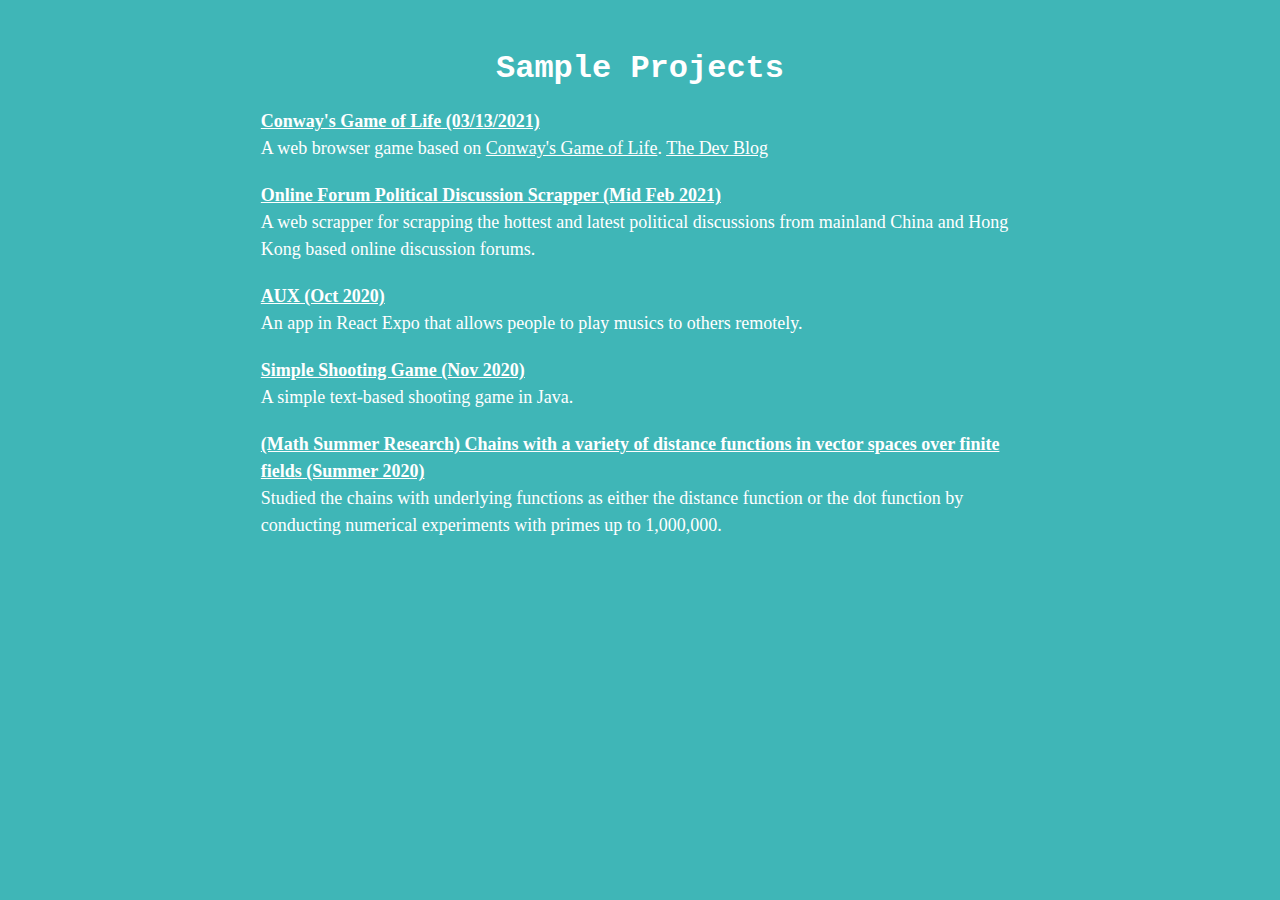
<file: src/project.html>
<!DOCTYPE html>
<html>
<head>
<title>Tianyi Ma - Sampled Projects</title>
<link rel="stylesheet" href="project.css">
<style>
</style>
</head>
<body>
<h1>Sample Projects</h1>
<p><b><a href="conwayGameOfLifeWebGame/conwayGameOfLife.html">Conway's Game of Life (03/13/2021)</a></b>
<br>A web browser game based on <a href="https://en.wikipedia.org/wiki/Conway%27s_Game_of_Life">Conway's Game of Life</a>. <a href="conwayGameOfLifeDevBlog.html">The Dev Blog</a>
</p>
<p><b><a href="https://github.com/tianyi-m/forum-discussion-scrapping">Online Forum Political Discussion Scrapper (Mid Feb 2021)</a></b>
<br>A web scrapper for scrapping the hottest and latest political discussions from mainland China and Hong Kong based online discussion forums.
</p>
<p><b><a href="https://github.com/LloydPage/AUX">AUX (Oct 2020)</a></b>
<br>An app in React Expo that allows people to play musics to others remotely.
</p>
<p><b><a href="https://github.com/elanaelman/MixAndGameJam">Simple Shooting Game (Nov 2020)</a></b>
<br>A simple text-based shooting game in Java.
</p>
<p><b><a href="https://github.com/TianyiMMM/math-research">(Math Summer Research) Chains with a variety of distance functions in vector spaces over finite fields (Summer 2020)</a></b>
<br>Studied the chains with underlying functions as either the distance function or the dot function by conducting numerical experiments with primes up to 1,000,000.
</p>

</body>
</html>
</file>
<file: src/index.css>
body {
	background-color: #3fb6b7;
}

h1 {
	color: white;
	margin-top: 50px;
	margin-left: 45%;
	font-family: Times New Roman;
}

p {
	color:white;
	margin-top: 20px;
  	margin-right: 20%;
  	margin-left: 45%;
	font-family: Times New Roman;
	font-size: 18px;
	line-height: 1.5em;
}

img {
	margin-top: 30px;
	margin-left: 30%;
	width: 10%;
	height: 10%;
}

a {
	display:inline;
	color:white;
	margin-top: 20px;
	font-family: Times New Roman;
	font-size: 18px;
}

.headURL1{
	display:inline;
	color:white;
	margin-top: 20px;
	margin-left: 5%;
	font-family: Times New Roman;
	font-size: 18px;
}

.headURL2{
	display:inline;
	color:white;
	margin-top: 20px;
	margin-left: 10px;
	font-family: Times New Roman;
	font-size: 18px;
}
</file>
<file: src/project.css>
body {
	background-color: #3fb6b7;
}

h1 {
	color: white;
	margin-top: 50px;
	margin-right: 20%;
	margin-left: 20%;
	font-family: Courier;
	text-align: center;
}

p {
	color:white;
	margin-top: 20px;
  	margin-right: 20%;
  	margin-left: 20%;
	font-family: Times New Roman;
	font-size: 18px;
	line-height: 1.5em;
}

a {
	display:inline;
	color:white;
	margin-top: 20px;
	font-family: Times New Roman;
	font-size: 18px;
}
</file>
<file: src/blog.css>
body {
	background-color: #3fb6b7;
}

h1 {
	color: white;
	margin-top: 50px;
	margin-left: 45%;
	font-family: Times New Roman;
}

p {
	color:white;
	margin-top: 20px;
  	margin-right: 20%;
  	margin-left: 45%;
	font-family: Times New Roman;
	font-size: 18px;
	line-height: 1.5em;
}

img {
	margin-top: 30px;
	margin-left: 30%;
	width: 10%;
	height: 10%;
}

a {
	display:inline;
	color:white;
	margin-top: 20px;
	font-family: Times New Roman;
	font-size: 18px;
}

.headURL1{
	display:inline;
	color:white;
	margin-top: 20px;
	margin-left: 5%;
	font-family: Times New Roman;
	font-size: 18px;
}

.headURL2{
	display:inline;
	color:white;
	margin-top: 20px;
	margin-left: 10px;
	font-family: Times New Roman;
	font-size: 18px;
}
</file>
<file: src/contact.css>
body {
	background-color: #3fb6b7;
}

h1 {
	color: white;
	margin-top: 50px;
	margin-left: 45%;
	font-family: Times New Roman;
}

p {
	color:white;
	margin-top: 20px;
  	margin-right: 20%;
  	margin-left: 45%;
	font-family: Times New Roman;
	font-size: 18px;
	line-height: 1.5em;
}

img {
	margin-top: 30px;
	margin-left: 30%;
	width: 10%;
	height: 10%;
}

a {
	display:inline;
	color:white;
	margin-top: 20px;
	font-family: Times New Roman;
	font-size: 18px;
}

.headURL1{
	display:inline;
	color:white;
	margin-top: 20px;
	margin-left: 5%;
	font-family: Times New Roman;
	font-size: 18px;
}

.headURL2{
	display:inline;
	color:white;
	margin-top: 20px;
	margin-left: 10px;
	font-family: Times New Roman;
	font-size: 18px;
}
</file>
